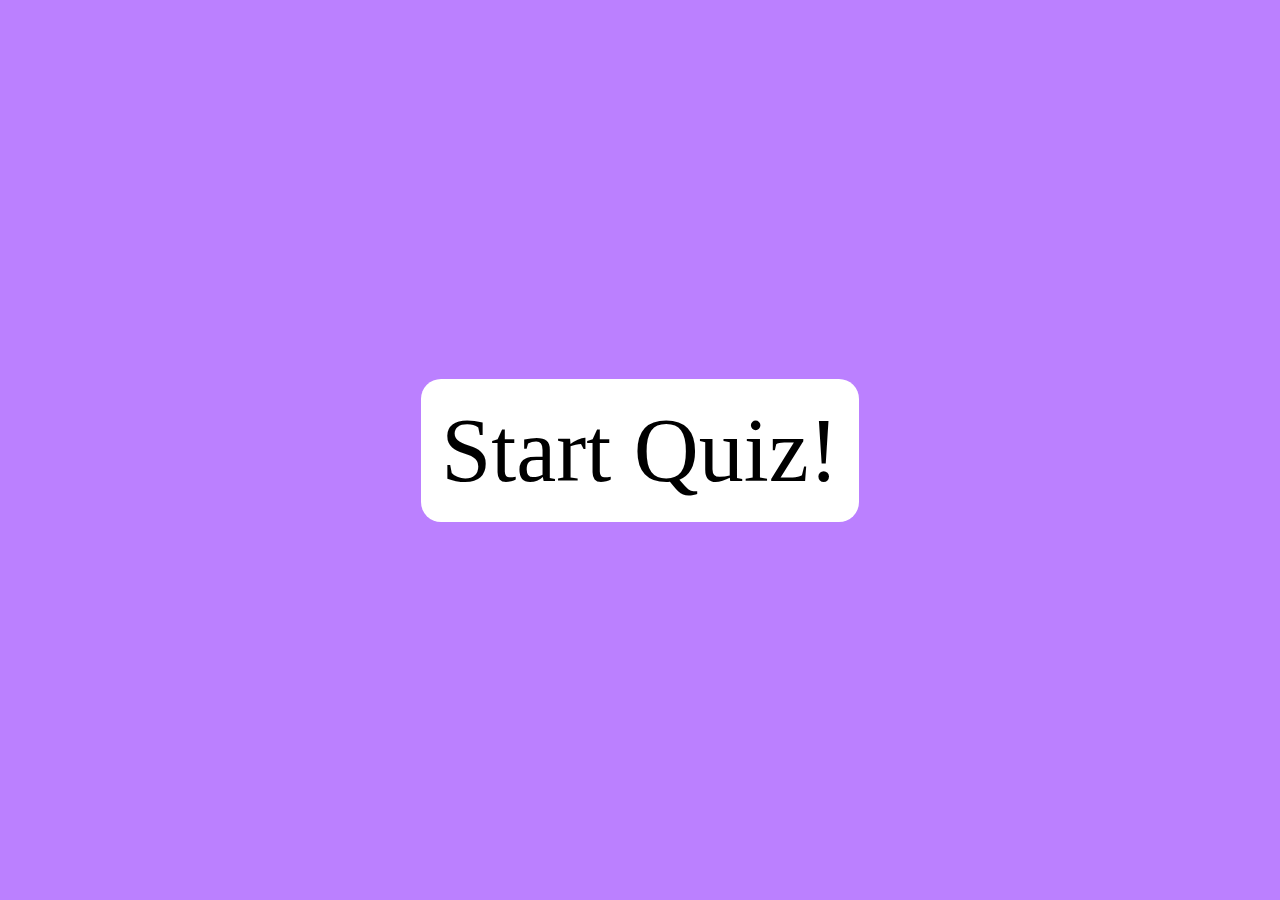
<file: ass w1/player/player.html>
<!DOCTYPE html>
<html lang="en">
  <head>
    <meta charset="UTF-8" />
    <title>Quiz</title>
    <link rel="stylesheet" href="style.css" />
    <script defer src="quiz.js"></script>
  </head>
  <body>
    <div id="start" style="display: none">Start Quiz!</div>

    <div id="quiz">
      <div id="question">QQQQQQQQ</div>

      <div id="choices">
        <div class="choice" id="A" onclick="checkAnswer('A')">AAAA</div>
        <div class="choice" id="B" onclick="checkAnswer('B')">BBBB</div>
        <div class="choice" id="C" onclick="checkAnswer('C')">CCCC</div>
        <div class="choice" id="D" onclick="checkAnswer('C')">DD</div>
      </div>

    </div>
    <div id="score" style="display: none"></div>
  </body>
</html>
</file>
<file: ass w1/player/style.css>
body {
  padding: 0;
  margin: 0;
  display: flex;
  width: 100vw;
  height: 100vh;
  justify-content: center;
  align-items: center;
  background-color: rgb(187, 128, 255);
  font-size: 30px;
  font-family: calibri;
  box-sizing: border-box;
}

#start {
  background-color: white;
  border-radius: 20px;
  padding: 20px;
  font-size: 300%;
  cursor: pointer;
}

#quiz {
  width: 800px;
  max-width: 80%;
  background-color: white;
  border-radius: 20px;
  padding: 10px;
}

#question {
  display: flex;
  justify-content: center;
  align-items: center;
}

#choices {
  display: grid;
  grid-template-columns: repeat(2, auto);
  gap: 10px;
  margin: 20px 0;
  justify-content: center;
  align-items: center;
}

.choice {
  display: inline-block;
  width: 135px;
  text-align: center;
  border: 1px solid grey;
  border-radius: 5px;
  cursor: pointer;
  padding: 5px;
}
.choice:hover {
  border: 1px solid rgb(15, 15, 15);
}

#score {
  display: flex;
  justify-content: center;
  align-items: center;
}
</file>
